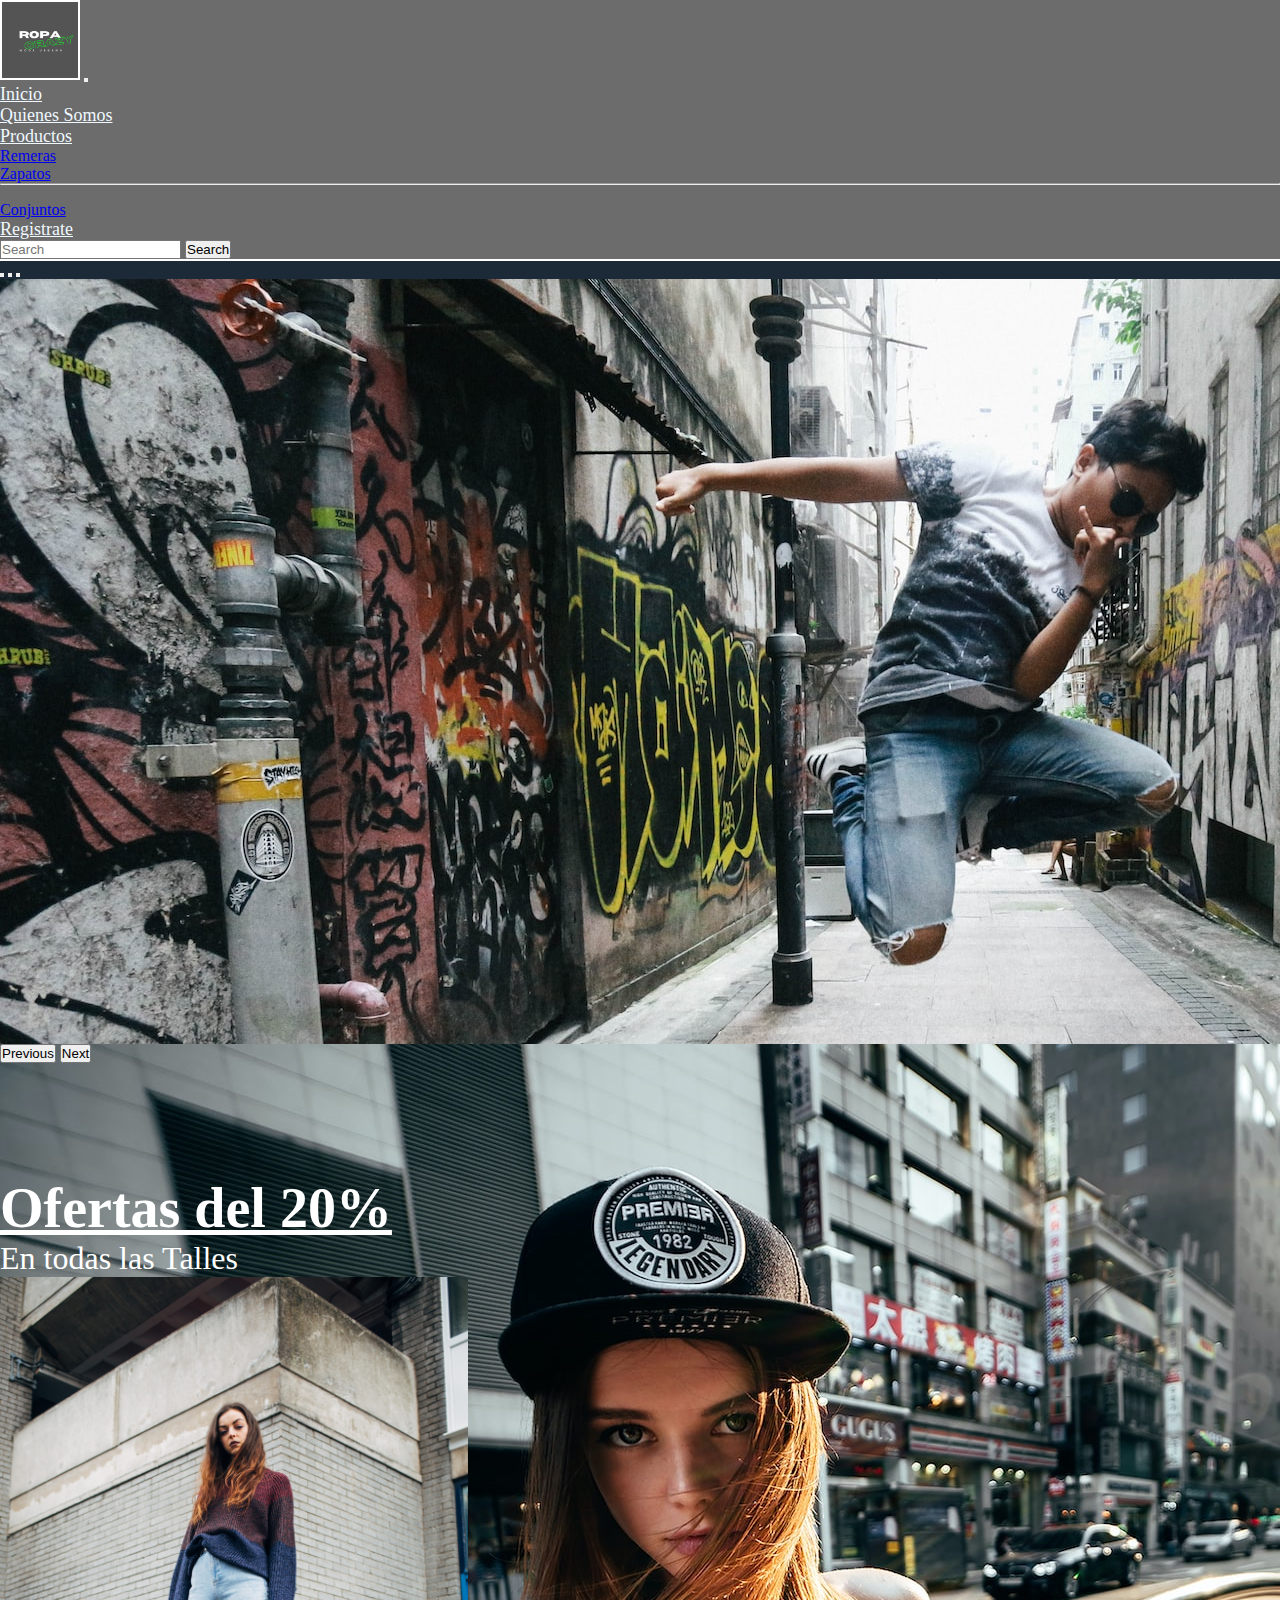
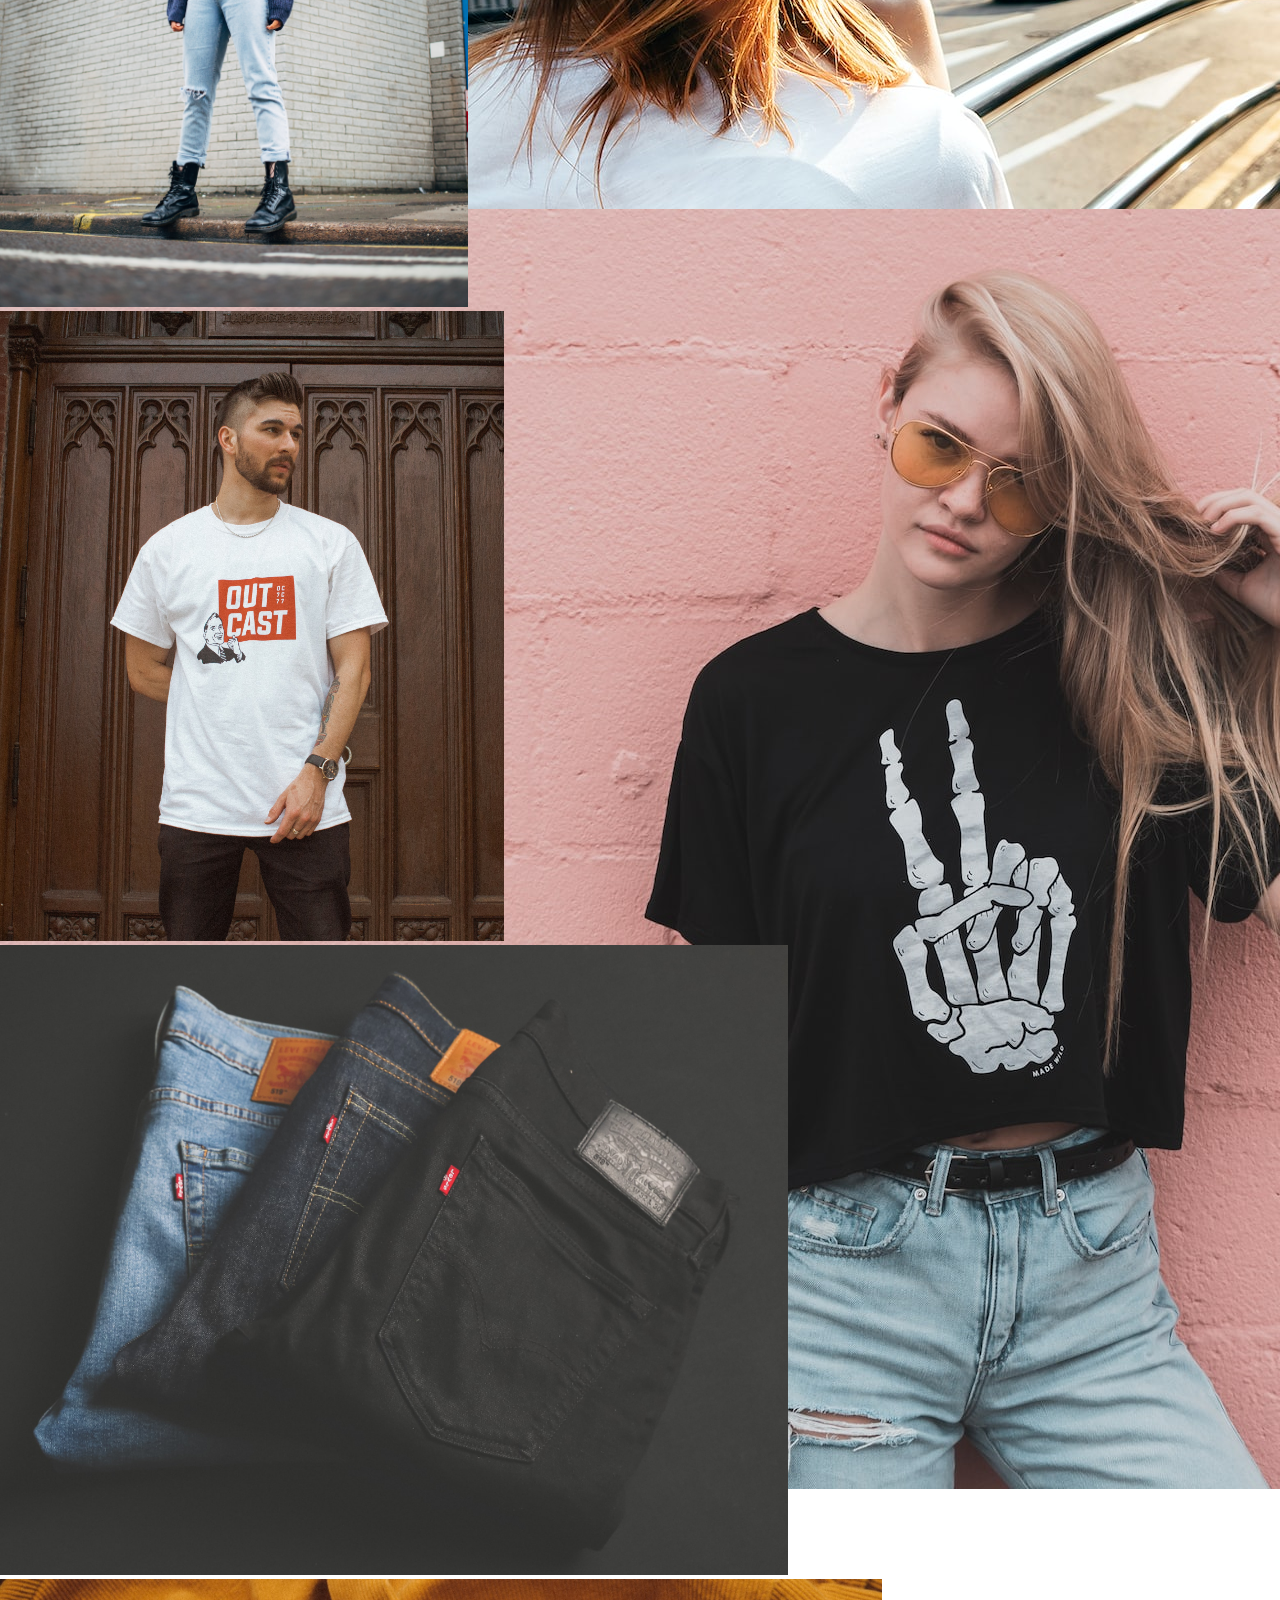
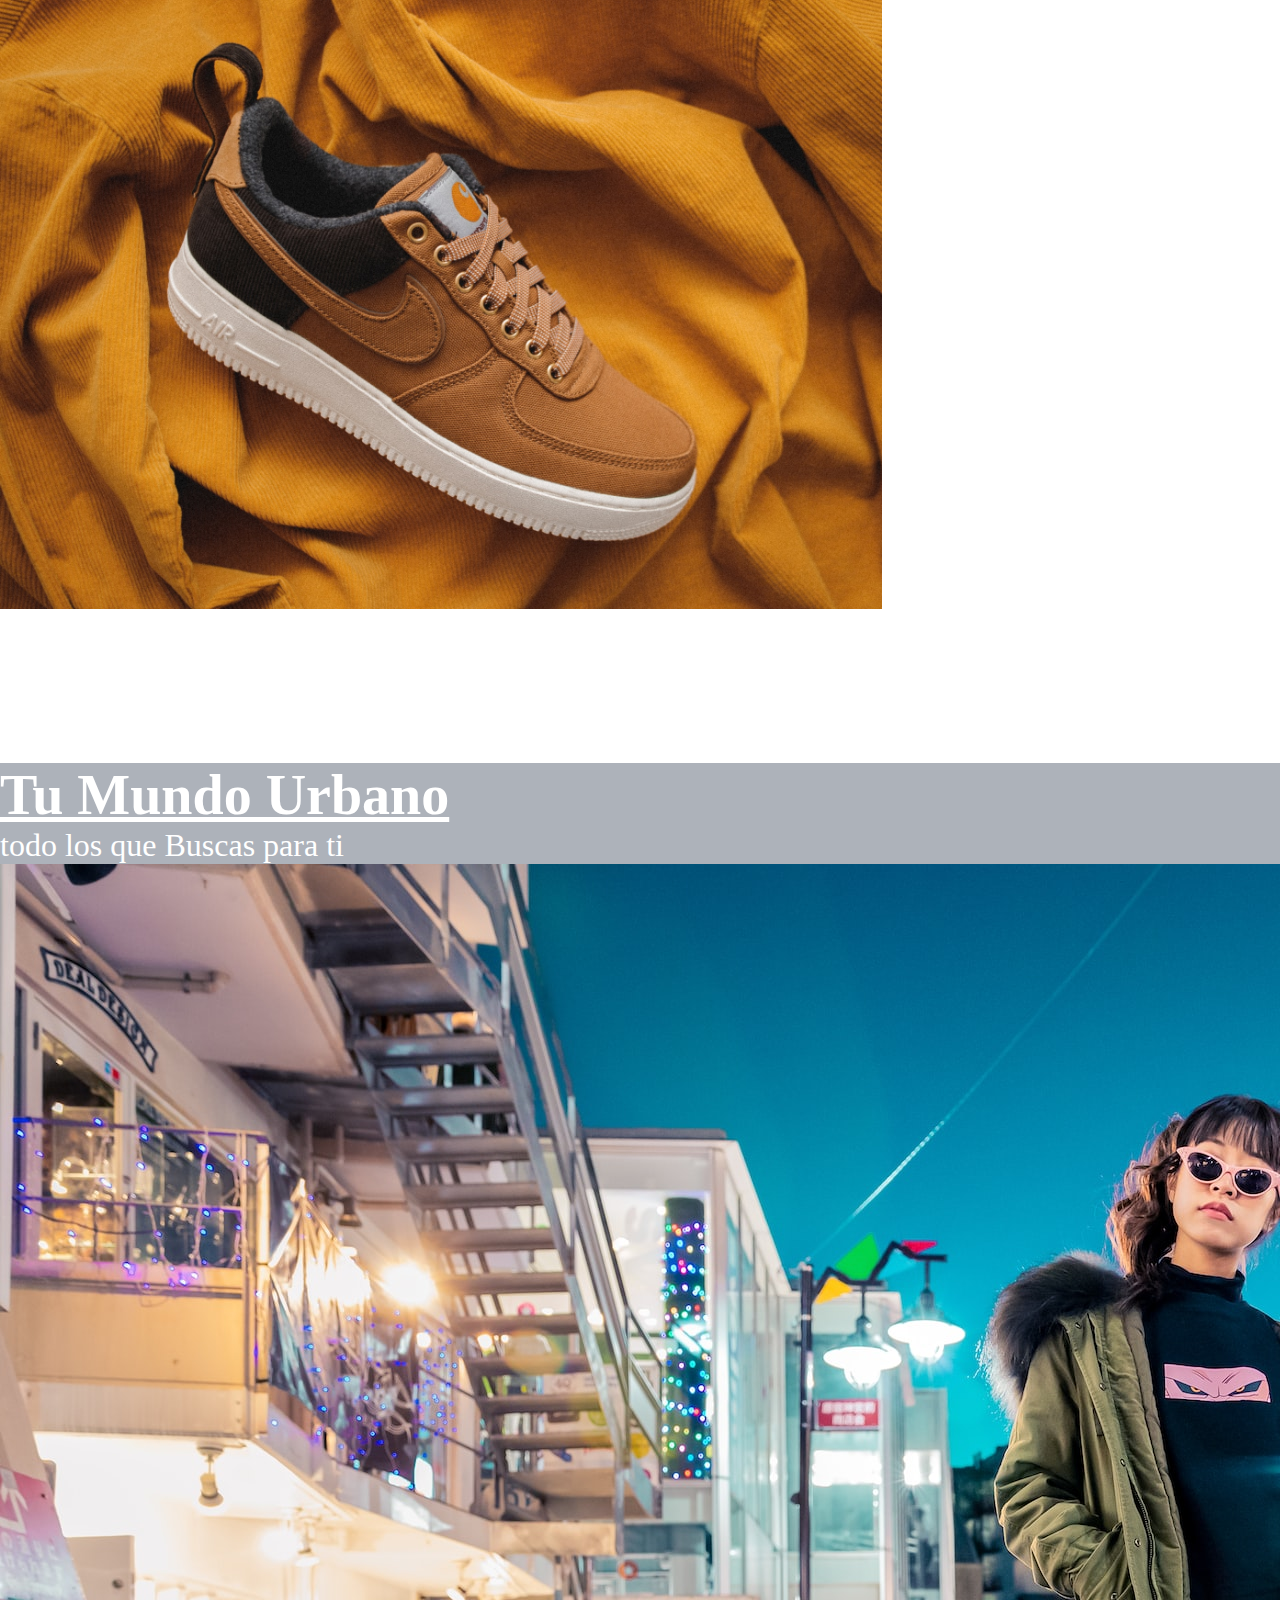
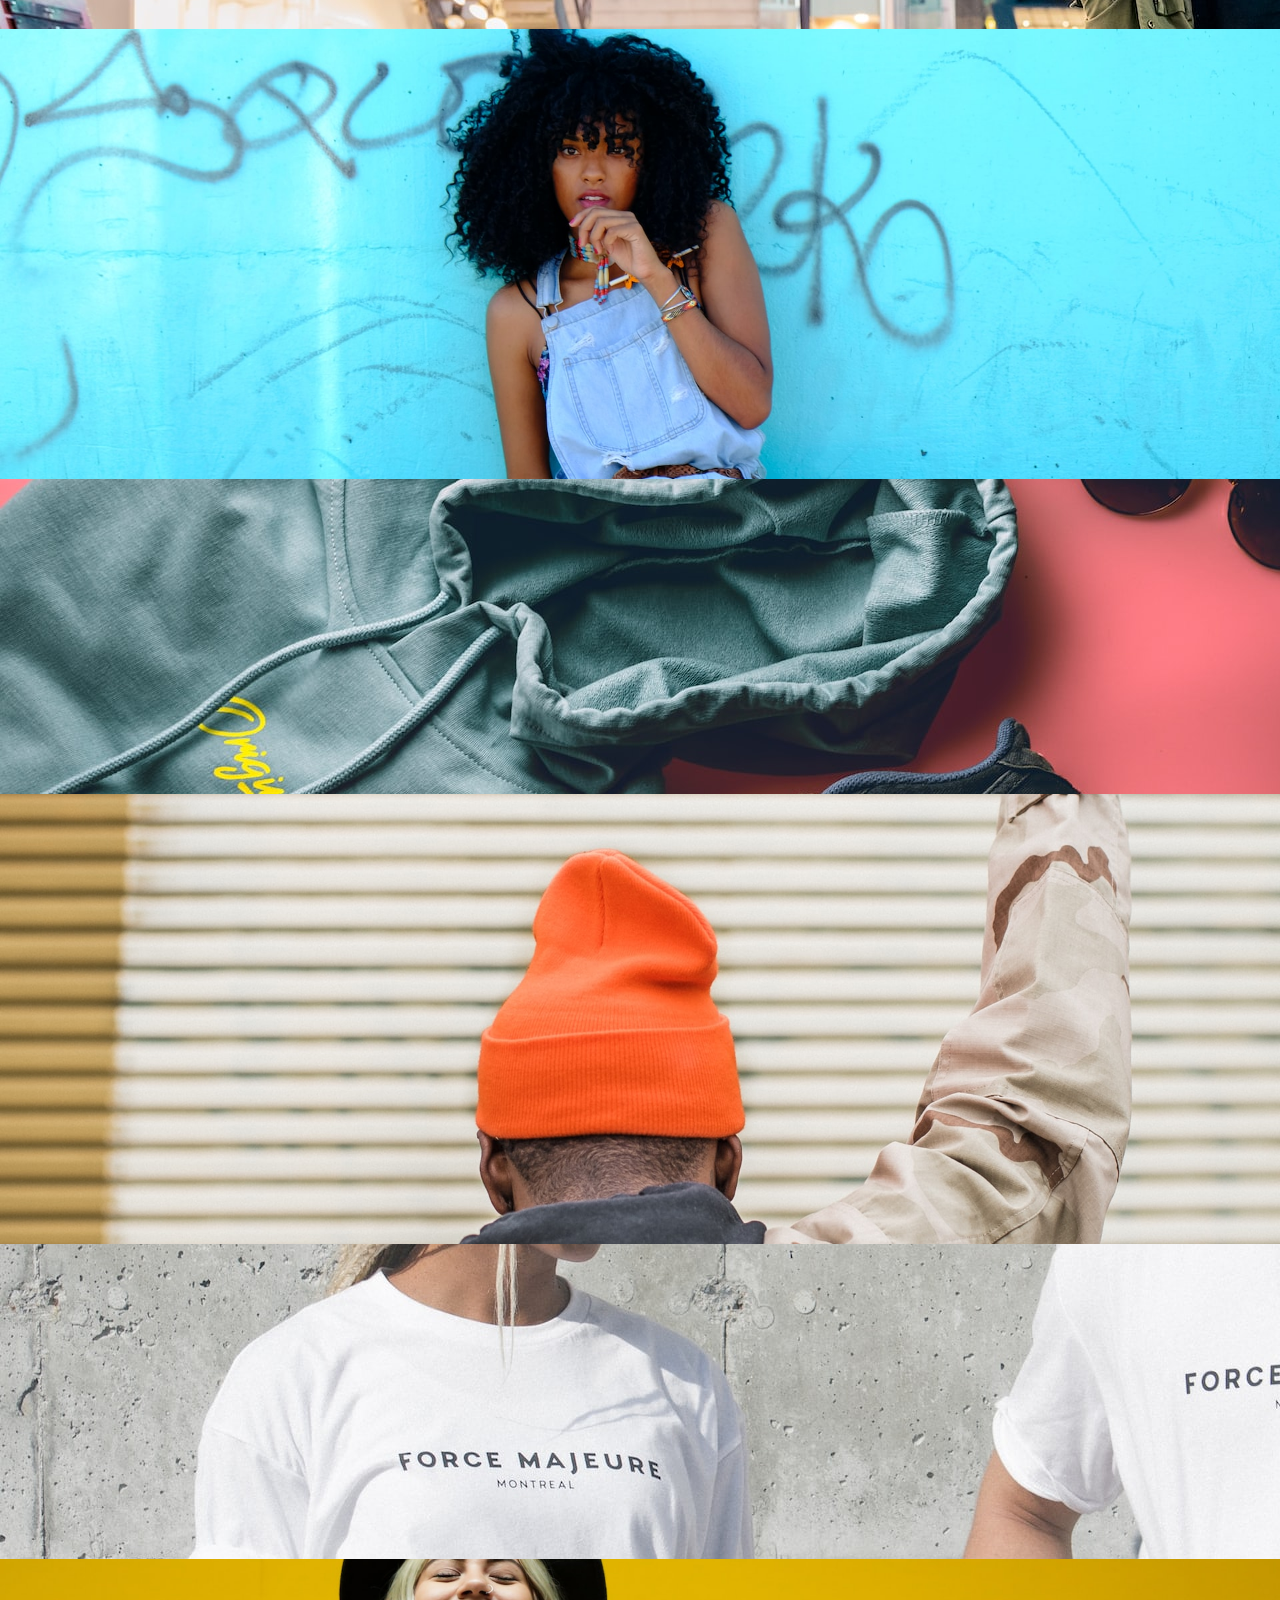
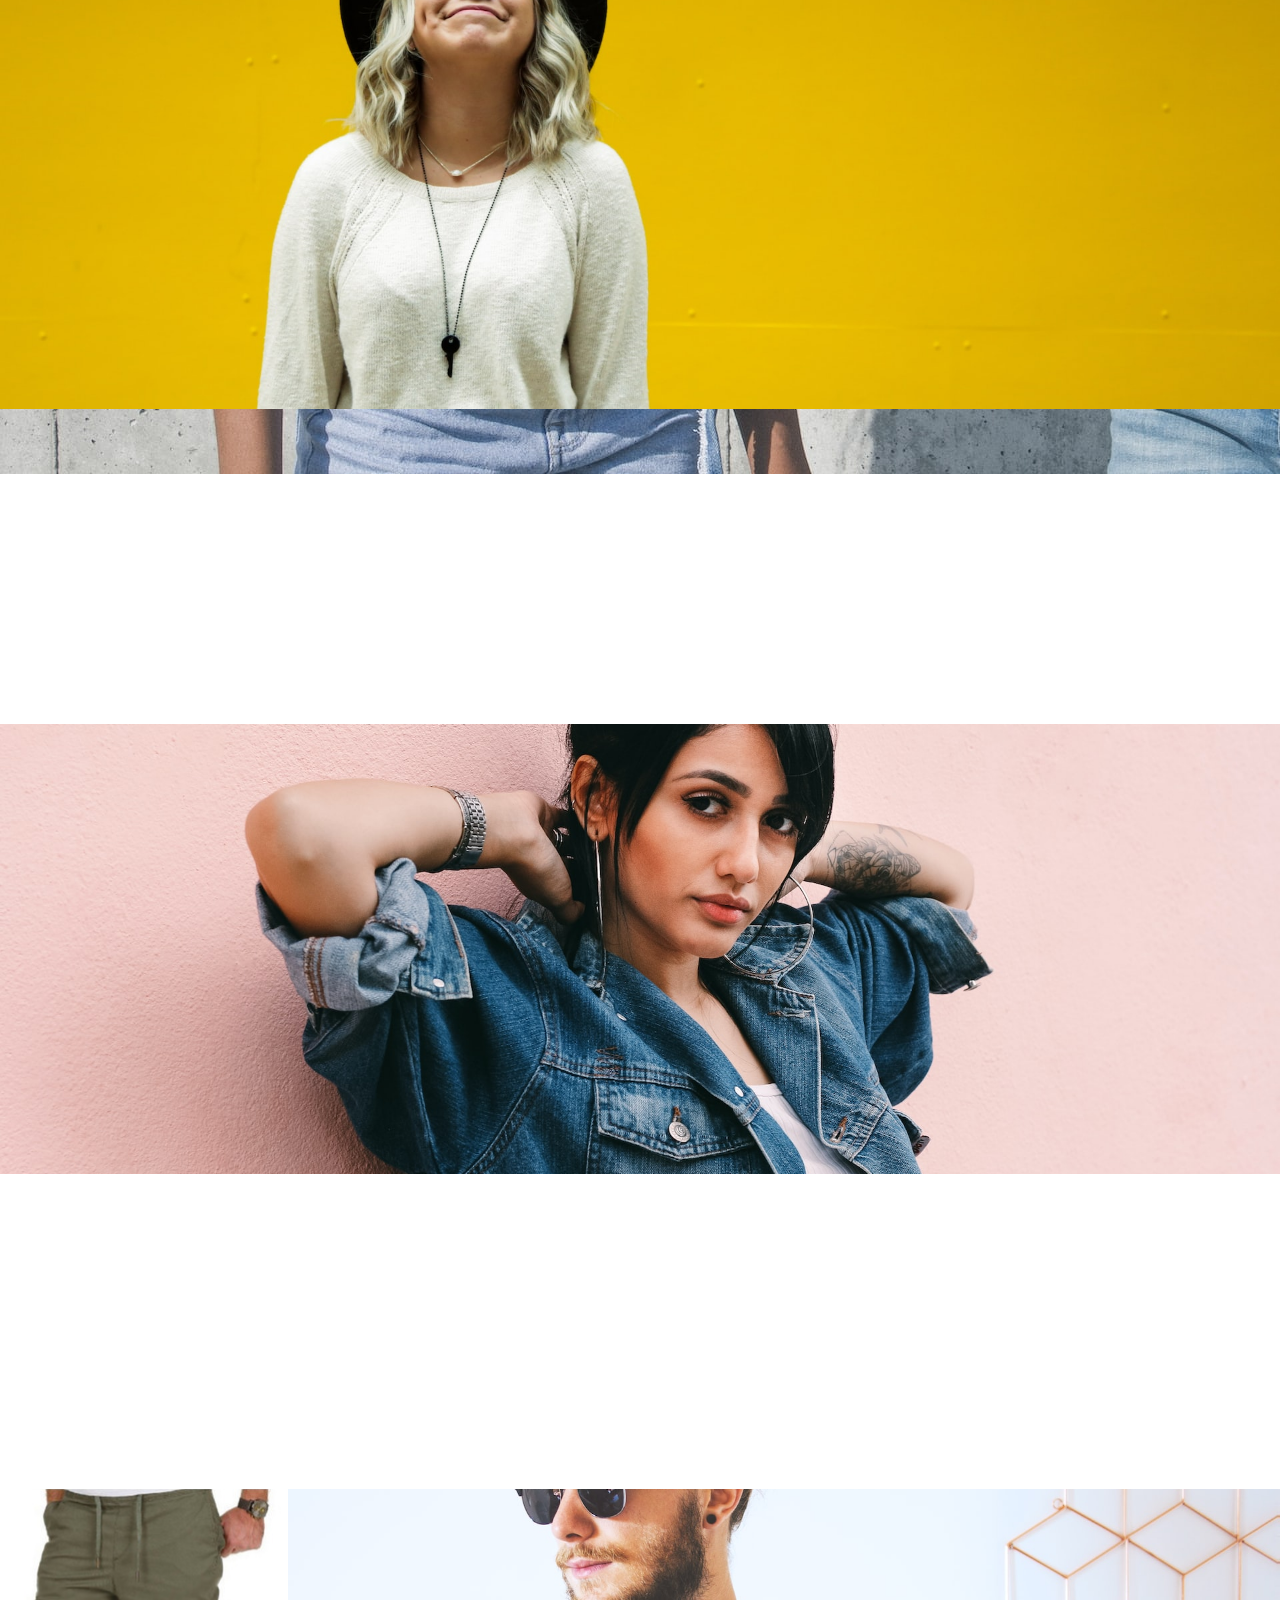
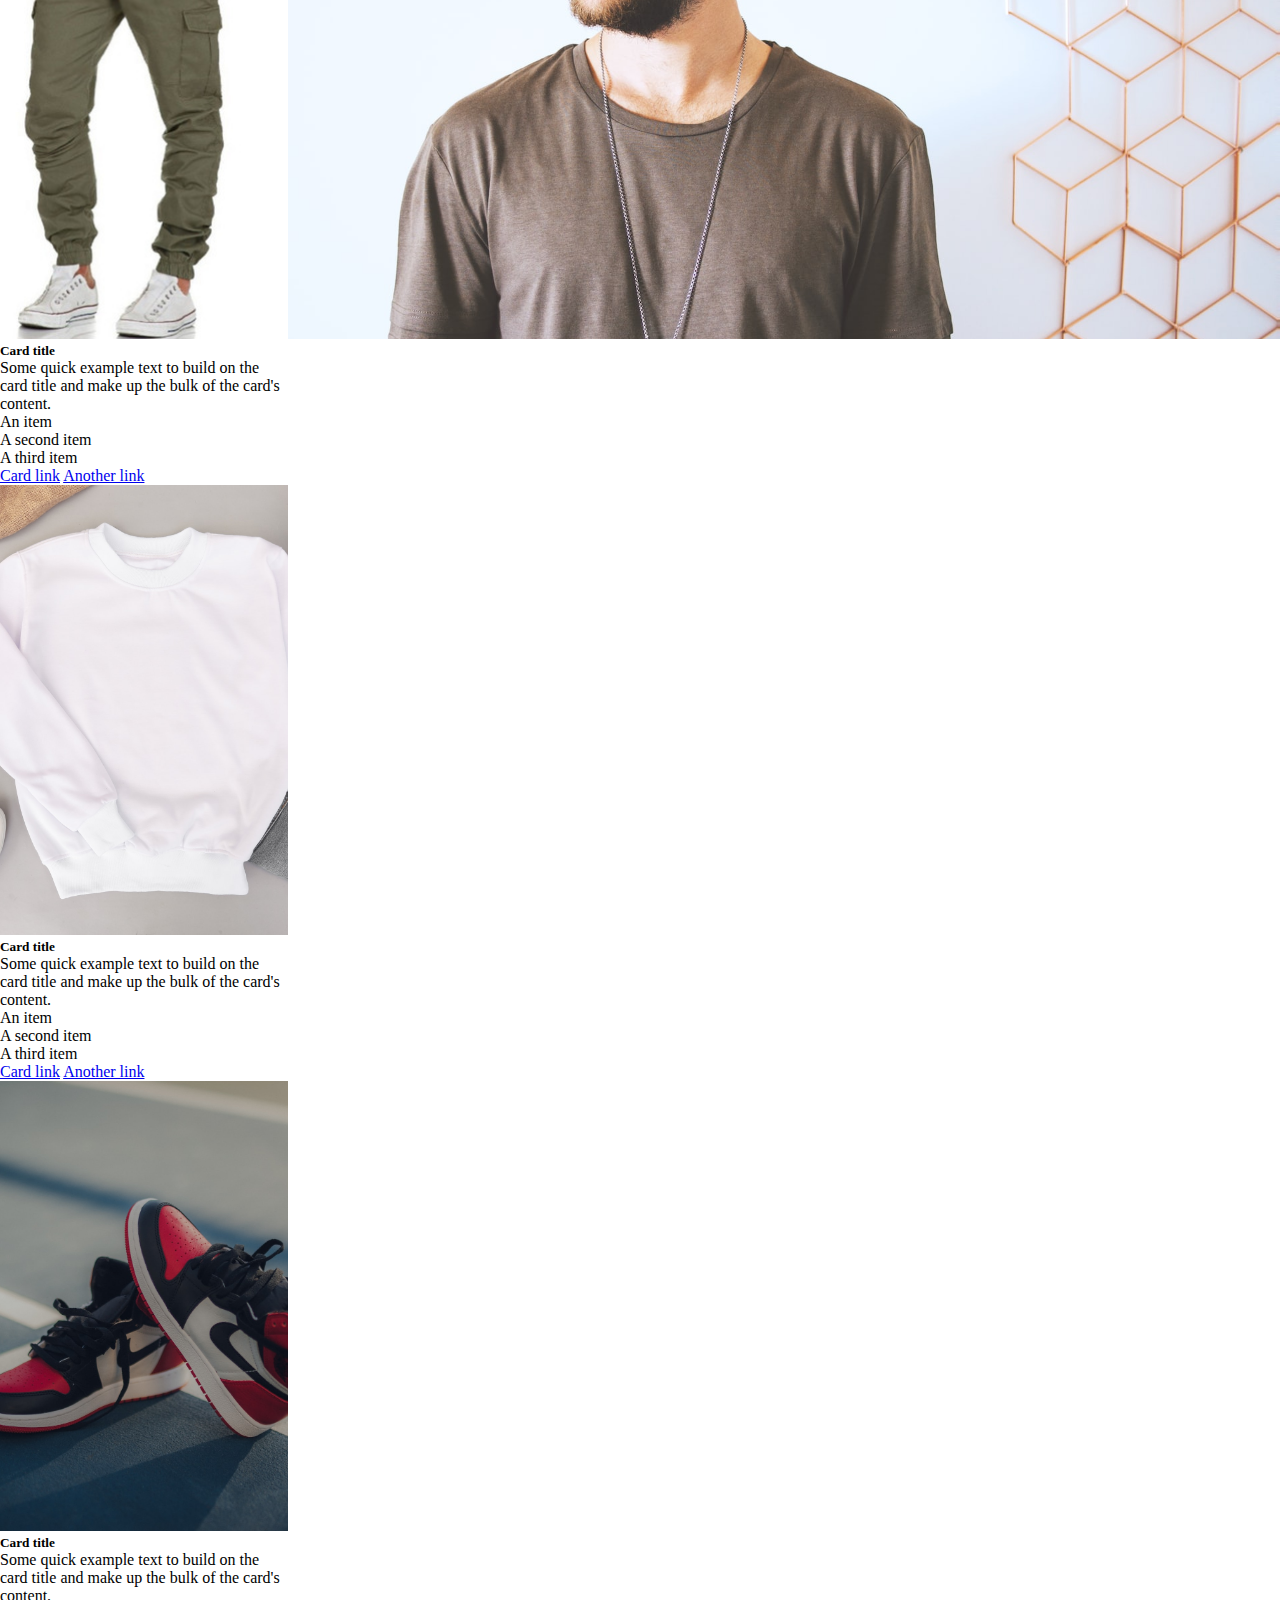
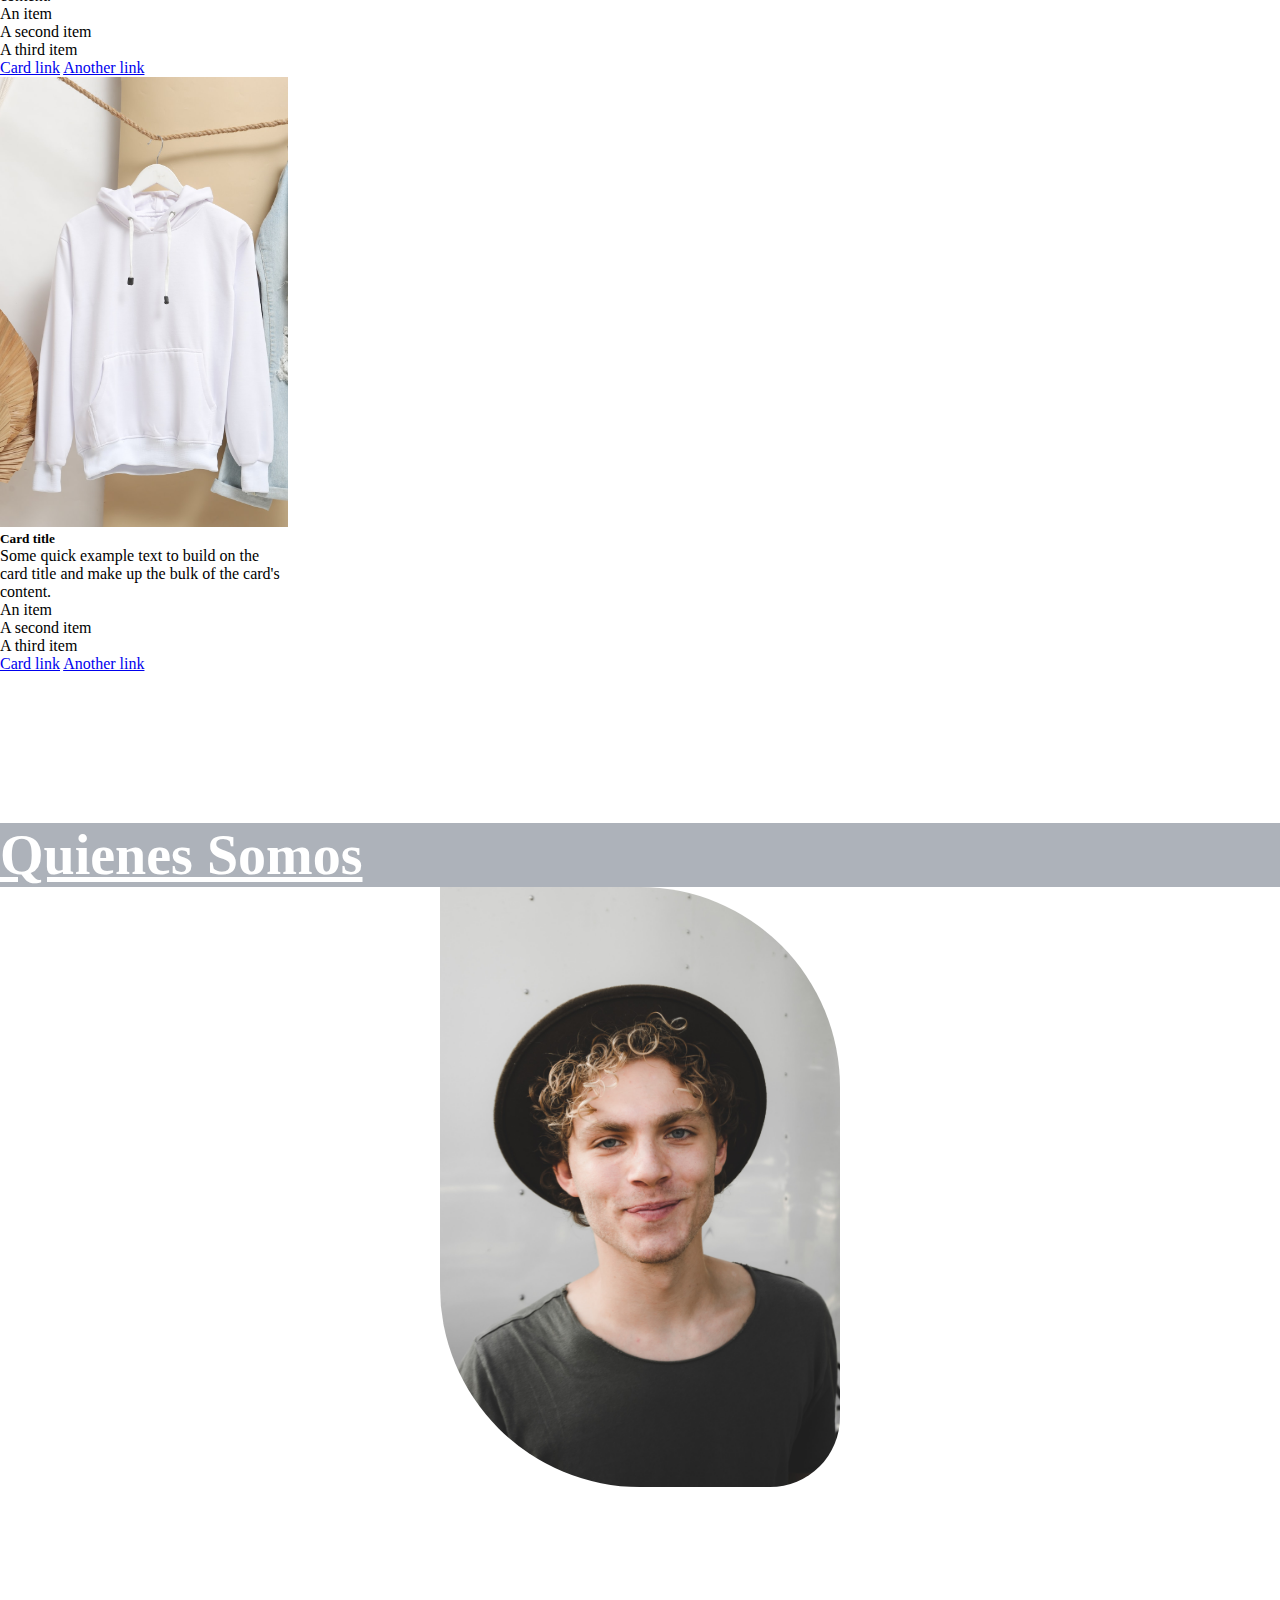
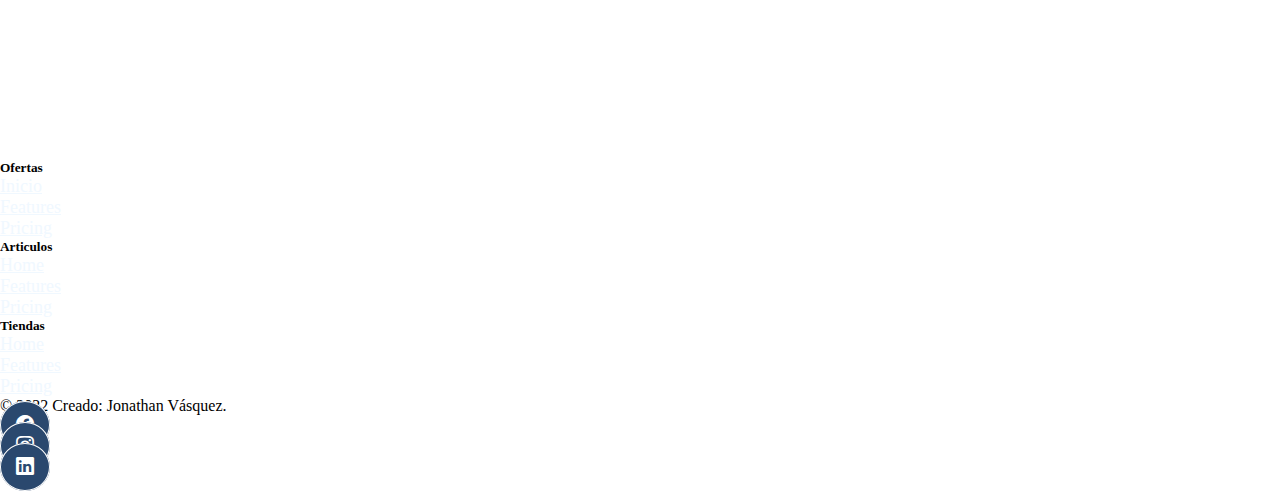
<file: index.html>
<!DOCTYPE html>
<html lang="en">

<head>
  <meta charset="UTF-8">
  <meta http-equiv="X-UA-Compatible" content="IE=edge">
  <meta name="viewport" content="width=>, initial-scale=1.0">
  <meta name="description" content="ropa, urbano, crazy">
  <!-- favicon -->
  <link rel="shortcut icon" href="./img/favicon.jpg" type="image/x-icon">
  <!-- CSS only -->
  <link href="https://cdn.jsdelivr.net/npm/bootstrap@5.2.3/dist/css/bootstrap.min.css" rel="stylesheet"
    integrity="sha384-rbsA2VBKQhggwzxH7pPCaAqO46MgnOM80zW1RWuH61DGLwZJEdK2Kadq2F9CUG65" crossorigin="anonymous">
  <link rel="stylesheet" href="./css/style.css">
  <!-- icon -->
  <link rel="stylesheet" href="https://cdn.jsdelivr.net/npm/bootstrap-icons@1.10.2/font/bootstrap-icons.css">
  <!-- title -->
  <title>Ropa-Crazy</title>
</head>

<body>
  <header>
    <nav class="navbar navbar-expand-lg container-fluid ">
      <div class="container-fluid mx-5">
        <a href="./index.html"><img class="rounded-circle img-logo" src="./img/logo.jpg" alt="logo"></a>
        <button class="navbar-toggler" type="button" data-bs-toggle="collapse" data-bs-target="#navbarSupportedContent"
          aria-controls="navbarSupportedContent" aria-expanded="false" aria-label="Toggle navigation">
          <span class="navbar-toggler-icon"></span>
        </button>
        <div class="collapse navbar-collapse mx-5" id="navbarSupportedContent">
          <ul class="navbar-nav me-auto mb-2 mb-lg-0">
            <li class="nav-item">
              <a class="nav-link active" aria-current="page" href="#">Inicio</a>
            </li>
            <li class="nav-item">
              <a class="nav-link" href="#quienes-somos">Quienes Somos</a>
            </li>
            <li class="nav-item dropdown">
              <a class="nav-link dropdown-toggle" href="#" role="button" data-bs-toggle="dropdown"
                aria-expanded="false">
                Productos
              </a>
              <ul class="dropdown-menu">
                <li><a class="dropdown-item" href="#remeras">Remeras</a></li>
                <li><a class="dropdown-item" href="#zapatos">Zapatos</a></li>
                <li>
                  <hr class="dropdown-divider">
                </li>
                <li><a class="dropdown-item" href="#conjuntos">Conjuntos</a></li>
              </ul>
            </li>
            <li class="nav-item">
              <a href="./pages/registro.html" class="nav-link">Registrate</a>
            </li>
          </ul>
          <form class="d-flex" role="search">
            <input class="form-control me-2" type="search" placeholder="Search" aria-label="Search">
            <button class="btn btn-secondary btn-lg border border-white" type="submit">Search</button>
          </form>
        </div>
      </div>
    </nav>
    <div id="carouselExampleCaptions" class="carousel slide" data-bs-ride="false">
      <div class="carousel-indicators">
        <button type="button" data-bs-target="#carouselExampleCaptions" data-bs-slide-to="0" class="active"
          aria-current="true" aria-label="Slide 1"></button>
        <button type="button" data-bs-target="#carouselExampleCaptions" data-bs-slide-to="1"
          aria-label="Slide 2"></button>
        <button type="button" data-bs-target="#carouselExampleCaptions" data-bs-slide-to="2"
          aria-label="Slide 3"></button>
      </div>
      <div class="carousel-inner">
        <div class="carousel-item active">
          <img src="./img/fondo1.jpg" class="d-block w-100" alt="...">
          <div class="carousel-caption Carousel-Title">
            <h1>Todo en Ropa Urbana</h1>
            <p>Some representative placeholder content for the first slide.</p>
          </div>
        </div>
        <div class="carousel-item">
          <img src="./img/fondo2.jpg" class="d-block w-100" alt="...">
          <!-- <div class="carousel-caption d-none d-md-block">
                  <h5>Second slide label</h5>
                  <p>Some representative placeholder content for the second slide.</p>
                </div> -->
        </div>
        <div class="carousel-item">
          <img src="./img/fondo3.jpg" class="d-block w-100" alt="...">
          <!-- <div class="carousel-caption d-none d-md-block">
                  <h5>Third slide label</h5>
                  <p>Some representative placeholder content for the third slide.</p>
                </div> -->
        </div>
      </div>
      <button class="carousel-control-prev" type="button" data-bs-target="#carouselExampleCaptions"
        data-bs-slide="prev">
        <span class="carousel-control-prev-icon" aria-hidden="true"></span>
        <span class="visually-hidden">Previous</span>
      </button>
      <button class="carousel-control-next" type="button" data-bs-target="#carouselExampleCaptions"
        data-bs-slide="next">
        <span class="carousel-control-next-icon" aria-hidden="true"></span>
        <span class="visually-hidden">Next</span>
      </button>
    </div>
  </header>
  <main class="container-fluid">
    <!-- Section de principio de Grid -->
    <section class="grid-main">
      <section class="main-ofertas">
        <div class="ofertas">
          <h2 class="section-title text-center">Ofertas del 20% </h2>
          <p class="section-paragraph text-center">En todas las Talles</p>
        </div>
        <div class="row">
          <div class="col-12 col-md-6 col-lg-3 img-oferta-container">
            <img class="img-fluid img-oferta my-5 rounded w-100" src="./img/img1.jpg" alt="">
            <div class="overlay">
              <p>Conjuntos</p>
              <div class="iconos-contenedor">
                <a href="./pages/productos.htm">
                  <i class="bi bi-bag-heart"></i>
                </a>
              </div>
            </div>
          </div>
          <div class="col-12 col-md-6 col-lg-3 img-oferta-container ">
            <img class="img-fluid img-oferta my-5 rounded w-100" src="./img/img2.jpg" alt="">
            <div class="overlay">
              <p>Remeras</p>
              <div class="iconos-contenedor">
                <a href="./pages/productos.htm">
                  <i class="bi bi-bag-heart"></i>
                </a>
              </div>
            </div>
          </div>
          <div class="col-12 col-md-6 col-lg-3 img-oferta-container">
            <img class="img-fluid img-oferta my-5 rounded w-100" src="./img/pantalones.jpg" alt="">
            <div class="overlay">
              <p>Pantalones</p>
              <div class="iconos-contenedor">
                <a href="./pages/productos.htm">
                  <i class="bi bi-bag-heart"></i>
                </a>
              </div>
            </div>
          </div>
          <div class="col-12 col-md-6 col-lg-3 img-oferta-container">
            <img class="img-fluid img-oferta my-5 rounded w-100" src="./img/zapas1.jpg" alt="">
            <div class="overlay">
              <p>Zapatos</p>
              <div class="iconos-contenedor">
                <a href="./pages/productos.htm">
                  <i class="bi bi-bag-heart"></i>
                </a>
              </div>
            </div>
          </div>
        </div>

      </section>
      <!-- Carrusel del grid -->
      <section>
        <div class="ofertas">
          <h2 class="section-title text-center"> Tu Mundo Urbano </h2>
          <p class="section-paragraph text-center">todo los que Buscas para ti</p>
        </div>
        <div id="carousel-medio" class="carousel slide" data-bs-ride="carousel">
          <div class="carousel-inner">
            <div class="carousel-item active">
              <img src="./img/carousel-segundo1.jpg" class="d-block w-100 img-fluid" alt="...">
            </div>
            <div class="carousel-item">
              <img src="./img/carousel-segundo2.jpg" class="d-block w-100 img-fluid " alt="...">
            </div>
            <div class="carousel-item">
              <img src="./img/carousel-segundo3.jpg" class="d-block w-100 img-fluid " alt="...">
            </div>
          </div>
          <button class="carousel-control-prev" type="button" data-bs-target="#carousel-medio" data-bs-slide="prev">
            <span class="carousel-control-prev-icon" aria-hidden="true"></span>
            <span class="visually-hidden">Anterior</span>
          </button>
          <button class="carousel-control-next" type="button" data-bs-target="#carousel-medio" data-bs-slide="next">
            <span class="carousel-control-next-icon" aria-hidden="true"></span>
            <span class="visually-hidden">Siguiente</span>
          </button>
        </div>
      </section>
      <!-- Section de final de Grid -->
      <section>
        <div class="container-fluid">
          <div class="row d-flex">
            <!-- primero -->
            <div class="col-12 col-sm-6 col-lg-3">
              <div id="carouselExampleSlidesOnly" class="carousel slide" data-bs-ride="carousel">
                <div class="carousel-inner">
                  <div class="carousel-item active">
                    <img src="./img/grid-final1.jpg" class="d-block w-100 section-img my-4 rounded" alt="...">
                  </div>
                  <div class="carousel-item">
                    <img src="./img/grid-final2.jpg" class="d-block w-100 section-img my-4 rounded" alt="...">
                  </div>
                </div>
              </div>
            </div>
            <!-- segundo -->
            <div class="col-12 col-sm-6 col-lg-3">
              <div id="carouselExampleSlidesOnly" class="carousel slide" data-bs-ride="carousel">
                <div class="carousel-inner">
                  <div class="carousel-item active">
                    <img src="./img/grid-final3.jpg" class="d-block w-100 section-img my-4 rounded" alt="...">
                  </div>
                  <div class="carousel-item">
                    <img src="./img/grid-final4.jpg" class="d-block w-100 section-img my-4 rounded" alt="...">
                  </div>
                </div>
              </div>
            </div>
            <!-- tercero -->
            <div class="col-12 col-sm-6 col-lg-3">
              <div id="carouselExampleSlidesOnly" class="carousel slide" data-bs-ride="carousel">
                <div class="carousel-inner">
                  <div class="carousel-item active">
                    <img src="./img/grid-final5.jpg" class="d-block w-100 section-img my-4 rounded" alt="...">
                  </div>
                  <div class="carousel-item">
                    <img src="./img/grid-final6.jpg" class="d-block w-100 section-img my-4 rounded" alt="...">
                  </div>
                </div>
              </div>
            </div>
            <!-- cuarto -->
            <div class="col-12 col-sm-6 col-lg-3">
              <div id="carouselExampleSlidesOnly" class="carousel slide" data-bs-ride="carousel">
                <div class="carousel-inner">
                  <div class="carousel-item active">
                    <img src="./img/grid-final7.jpg" class="d-block w-100 section-img my-4 rounded" alt="...">
                  </div>
                  <div class="carousel-item">
                    <img src="./img/grid-final8.jpg" class="d-block w-100 section-img my-4 rounded" alt="...">
                  </div>
                </div>
              </div>
            </div>
          </div>
        </div>
      </section>
    </section>

    <!-- Section de Card -->
    <section>
      <div class="row d-fle align-items-center justify-content-center bg-secondary">
        <!-- Card Uno -->
        <div class="card m-3" style="width: 18rem;">
          <img src="./img/card.jpg" class="d-block w-100 section-img section-img rounded" alt="">
          <div class="card-body">
            <h5 class="card-title">Card title</h5>
            <p class="card-text">Some quick example text to build on the card title and make up the bulk of the
              card's content.</p>
          </div>
          <ul class="list-group list-group-flush">
            <li class="list-group-item">An item</li>
            <li class="list-group-item">A second item</li>
            <li class="list-group-item">A third item</li>
          </ul>
          <div class="card-body">
            <a href="#" class="card-link">Card link</a>
            <a href="#" class="card-link">Another link</a>
          </div>
        </div>
        <!-- Card Dos -->
        <div class="card m-3" style="width: 18rem;">
          <img src="./img/card2.jpg" class="d-block w-100 section-img rounded" alt="">
          <div class="card-body">
            <h5 class="card-title">Card title</h5>
            <p class="card-text">Some quick example text to build on the card title and make up the bulk of the
              card's content.</p>
          </div>
          <ul class="list-group list-group-flush">
            <li class="list-group-item">An item</li>
            <li class="list-group-item">A second item</li>
            <li class="list-group-item">A third item</li>
          </ul>
          <div class="card-body">
            <a href="#" class="card-link">Card link</a>
            <a href="#" class="card-link">Another link</a>
          </div>
        </div>

        <!-- Card Tres -->
        <div class="card m-3" style="width: 18rem;">
          <img src="./img/card3.jpg" class="d-block w-100 section-img rounded" alt="">
          <div class="card-body">
            <h5 class="card-title">Card title</h5>
            <p class="card-text">Some quick example text to build on the card title and make up the bulk of the
              card's content.</p>
          </div>
          <ul class="list-group list-group-flush">
            <li class="list-group-item">An item</li>
            <li class="list-group-item">A second item</li>
            <li class="list-group-item">A third item</li>
          </ul>
          <div class="card-body">
            <a href="#" class="card-link">Card link</a>
            <a href="#" class="card-link">Another link</a>
          </div>
        </div>

        <!-- Card Cuadro -->
        <div class="card m-3" style="width: 18rem;">
          <img src="./img/card1.jpg" class="d-block w-100 section-img rounded" alt="">
          <div class="card-body">
            <h5 class="card-title">Card title</h5>
            <p class="card-text">Some quick example text to build on the card title and make up the bulk of the
              card's content.</p>
          </div>
          <ul class="list-group list-group-flush">
            <li class="list-group-item">An item</li>
            <li class="list-group-item">A second item</li>
            <li class="list-group-item">A third item</li>
          </ul>
          <div class="card-body">
            <a href="#" class="card-link">Card link</a>
            <a href="#" class="card-link">Another link</a>
          </div>
        </div>
      </div>
    </section>

    <!-- section de Quienes Somos -->
    <section>
      <div class="ofertas">
        <h2 id="quienes-somos" class="section-title text-center">Quienes Somos </h2>
      </div>
      <div class="row">
        <section class="col-md-4">
          <figure>
            <img src="./img/perfil.jpg" class="img-thumbnail my-5 img-perfil" alt="...">
          </figure>
        </section>
        <section class="col-md-8">
          <article class="text-center article">
            <h2 class="article-title">Title</h2>
            <p class="article-paragraph">Lorem ipsum dolor sit amet consectetur adipisicing elit. Ab quo eos veritatis
              inventore. Delectus et, voluptatem mollitia pariatur fugit impedit assumenda quas repudiandae
              necessitatibus maxime ipsa reiciendis laborum laboriosam quasi ducimus totam ad tenetur quod. Mollitia
              sequi sunt rerum id modi eligendi tempora adipisci numquam hic deserunt, omnis quae dolorem vero quasi,
              saepe inventore. Perspiciatis tenetur optio rerum, ut voluptas laudantium voluptatum eveniet error vero
              aspernatur quidem aliquam. Consectetur alias, omnis totam nemo esse earum architecto porro consequatur
              possimus dignissimos, vel iusto? Nulla, illo cum debitis beatae perferendis porro, modi blanditiis
              laboriosam distinctio, deserunt in ad voluptate id adipisci sunt!</p>

          </article>
        </section>
      </div>
    </section>
  </main>
  <!-- footer -->
  <div class="container-fluid bg-dark border-top text-white">
    <footer class="p-5">
      <div class="row d-flex align-items-center justify-content-center">
        <div class="col-6 col-md-3 mb-3 text-center">
          <h5>Ofertas</h5>
          <ul class="nav flex-column">
            <li class="nav-item mb-2"><a href="./index.html" class="nav-link p-0 text-muted">Inicio</a></li>
            <li class="nav-item mb-2"><a href="#" class="nav-link p-0 text-muted">Features</a></li>
            <li class="nav-item mb-2"><a href="#" class="nav-link p-0 text-muted">Pricing</a></li>
          </ul>
        </div>

        <div class="col-6 col-md-3 mb-3 text-center">
          <h5>Articulos</h5>
          <ul class="nav flex-column">
            <li class="nav-item mb-2"><a href="#" class="nav-link p-0 text-muted">Home</a></li>
            <li class="nav-item mb-2"><a href="#" class="nav-link p-0 text-muted">Features</a></li>
            <li class="nav-item mb-2"><a href="#" class="nav-link p-0 text-muted">Pricing</a></li>
          </ul>
        </div>

        <div class="col-6 col-md-3 mb-3 text-center">
          <h5>Tiendas</h5>
          <ul class="nav flex-column">
            <li class="nav-item mb-2"><a href="#" class="nav-link p-0 text-muted">Home</a></li>
            <li class="nav-item mb-2"><a href="#" class="nav-link p-0 text-muted">Features</a></li>
            <li class="nav-item mb-2"><a href="#" class="nav-link p-0 text-muted">Pricing</a></li>
          </ul>
        </div>
      </div>



      <div class="d-flex flex-column flex-sm-colum justify-content-between border-top align-items-center ">
        <p class="m-4">&copy; 2022 Creado: Jonathan Vásquez.</p>
        <ul class="list-unstyled d-flex my-4">
          <li class="ms-3">
            <a class="icon-footer" href="#">
              <i class="bi bi-facebook"></i>
            </a></li>
          <li class="ms-3">
            <a class="icon-footer" href="#">
              <i class="bi bi-instagram"></i>
            </a>
          </li>
          <li class="ms-3">
            <a class="icon-footer" href="#">
              <i class="bi bi-linkedin"></i>
            </a>
          </li>
        </ul>
      </div>
    </footer>
  </div>

  <!-- JavaScript-->
  <script src="./js/index.js"></script>
  <!-- JavaScript Bundle with Popper -->
  <script src="https://cdn.jsdelivr.net/npm/bootstrap@5.2.3/dist/js/bootstrap.bundle.min.js"
    integrity="sha384-kenU1KFdBIe4zVF0s0G1M5b4hcpxyD9F7jL+jjXkk+Q2h455rYXK/7HAuoJl+0I4" crossorigin="anonymous">
  </script>
</body>
</html>
</file>
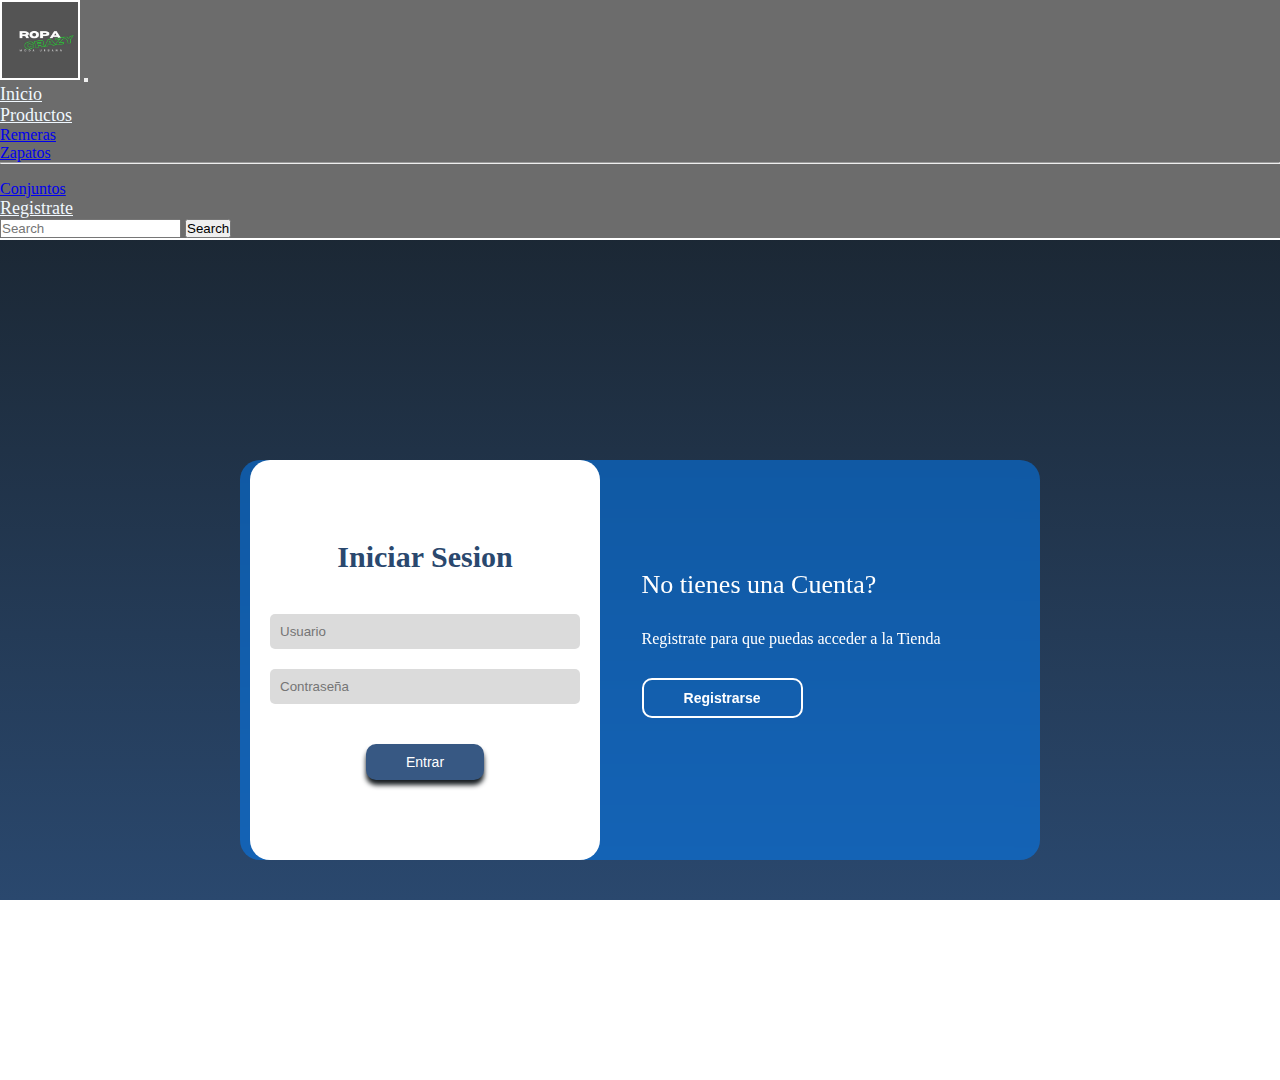
<file: pages/registro.html>
<!DOCTYPE html>
<html lang="en">
<head>
  <meta charset="UTF-8">
  <meta http-equiv="X-UA-Compatible" content="IE=edge">
  <meta name="viewport" content="width=>, initial-scale=1.0">
  <meta name="description" content="ropa, urbano, crazy">
  <!-- favicon -->
  <link rel="shortcut icon" href="../img/favicon.jpg" type="image/x-icon">
  <!-- CSS only -->
  <link href="https://cdn.jsdelivr.net/npm/bootstrap@5.2.3/dist/css/bootstrap.min.css" rel="stylesheet"
    integrity="sha384-rbsA2VBKQhggwzxH7pPCaAqO46MgnOM80zW1RWuH61DGLwZJEdK2Kadq2F9CUG65" crossorigin="anonymous">
  <link rel="stylesheet" href="../css/style.css">
  <!-- icon -->
  <link rel="stylesheet" href="https://cdn.jsdelivr.net/npm/bootstrap-icons@1.10.2/font/bootstrap-icons.css">
  <!-- title -->
  <title>Ropa-Crazy</title>
</head>

<body>
  <!-- nav -->
  <header>
    <nav class="navbar navbar-expand-lg container-fluid ">
      <div class="container-fluid mx-5">
        <a href="../index.html"><img class="rounded-circle img-logo" src="../img/logo.jpg" alt="logo"></a>
        <button class="navbar-toggler" type="button" data-bs-toggle="collapse" data-bs-target="#navbarSupportedContent"
          aria-controls="navbarSupportedContent" aria-expanded="false" aria-label="Toggle navigation">
          <span class="navbar-toggler-icon"></span>
        </button>
        <div class="collapse navbar-collapse mx-5" id="navbarSupportedContent">
          <ul class="navbar-nav me-auto mb-2 mb-lg-0">
            <li class="nav-item">
              <a class="nav-link " aria-current="page" href="../index.html">Inicio</a>
            </li>
            <li class="nav-item dropdown">
              <a class="nav-link dropdown-toggle" href="#" role="button" data-bs-toggle="dropdown"
                aria-expanded="false">
                Productos
              </a>
              <ul class="dropdown-menu">
                <li><a class="dropdown-item" href="#remeras">Remeras</a></li>
                <li><a class="dropdown-item" href="#zapatos">Zapatos</a></li>
                <li>
                  <hr class="dropdown-divider">
                </li>
                <li><a class="dropdown-item" href="#conjuntos">Conjuntos</a></li>
              </ul>
            </li>
            <li class="nav-item active">
              <a href="../pages/registro.html" class="nav-link">Registrate</a>
            </li>
          </ul>
          <form class="d-flex" role="search">
            <input class="form-control me-2" type="search" placeholder="Search" aria-label="Search">
            <button class="btn btn-secondary btn-lg border border-white" type="submit">Search</button>
          </form>
        </div>
      </div>
    </nav>
  </header>
  <!-- main-form -->
  <main class="main-form">
    <div class="contenedor_todo">
      <div class="bg_form">
        <div class="bg_form-login">
          <h3>Ya tienes Cuenta?</h3>
          <p>Inicia sesion para entra a la Tienda</p>
          <button id="btn_login">Iniciar Sesion</button>
        </div>
        <div class="bg_form-registro">
          <h3>No tienes una Cuenta?</h3>
          <p>Registrate para que puedas acceder a la Tienda</p>
          <button id="btn_registro">Registrarse</button>
        </div>
      </div>
      
      <div class="contenedor__login-registro">
        <form action="" class="formulario-login">
          <h2>Iniciar Sesion</h2>
          <input type="text" placeholder="Usuario">
          <input type="password" placeholder="Contraseña">
          <button>Entrar</button>
        </form>
        <form action="" class="formulario-registro">
          <h2>Registrarse</h2>
          <input type="text" placeholder="Nombre">
          <input type="text" placeholder="Apellido">
          <input type="text" placeholder="Usuario">
          <input type="email" placeholder="Correo Electronico">
          <input type="password" placeholder="Contraseña">
          <button>Entrar</button>
        </form>
      </div>
    </div>
  </main>

  
  <!-- JAVASCRIPT -->
  <script src="../js/index.js"></script>
    <!-- JavaScript Bundle with Popper -->
    <script src="https://cdn.jsdelivr.net/npm/bootstrap@5.2.3/dist/js/bootstrap.bundle.min.js"
    integrity="sha384-kenU1KFdBIe4zVF0s0G1M5b4hcpxyD9F7jL+jjXkk+Q2h455rYXK/7HAuoJl+0I4" crossorigin="anonymous">
  </script>
<body>
</html>
</file>
<file: css/style.css>
* {
    margin: 0;
    padding: 0;
    box-sizing: border-box;
}

:root {
    --color_borde: #5ae33f;
    --color_fondo: #6c6c6c;
}

body {
    background-image: linear-gradient(to top, #2a486e 0%, #161c20 100%);
    background-attachment: fixed;
}

/* navbar */
.navbar {
    background-color: var(--color_fondo);
    border-bottom: 2px solid #fff;
}

.img-logo {
    width: 80px;
    border: 2px solid white;
}

.nav-link {
    color: aliceblue;
    font-size: 18px;
}

/* Carousel */
.carousel {
    height: 85vh;
    width: 100%;  
}

.carousel-inner {
    height: inherit;
}

.carousel-item {
    height: inherit;
    color: #6c6c6c;
}

/* Carousel Title */
.Carousel-Title {
    height: 85vh;
    display: flex;
    align-items: center;
    justify-content: center;
    flex-direction: column;
    color: #ffffff;
}

.Carousel-Title h1 {
    padding: 20px;
    border-radius: 30px;
    background-color: #161c2073;
    font-size: 6rem;
}

.Carousel-Title p {
    background-color: #161c209f;
    font-size: 2rem;
}

/* main-ofertas */

.main-ofertas {
    width: 100%;
}

.ofertas {
    background-color: #3e4c5e6d;
    color: #ffffff;
}

.section-title {
    margin-top: 150px;
    font-size: 3.5rem;
    text-decoration: underline;
}

.section-paragraph {
    font-size: 2rem;
}

.img-oferta {
    height: 70vh;
    object-fit: cover;
}

.overlay {
    transition: all 0.2s ease;
    opacity: 0;
    position: absolute;
    top: 50%;
    left: 50%;
    transform: translate(-50%, -50%);
    text-align: center;
}

.overlay p {
    color: #5ae33f;
    font-size: 2.5rem;
    font-weight: bold;
    margin-bottom: 0;
    text-align: center;
}

.img-oferta-container {
    position: relative;
}

.img-oferta-container:hover img {
    opacity: 0.2;
}

.img-oferta-container:hover .overlay {
    opacity: 1;
}

.iconos-contenedor {
    display: flex;
    align-items: center;
    justify-content: center;
}

.overlay i {
    color: #5ae33f;
    font-size: 60px;
    margin: 10px;
}

/* Carousel - medio */
.section-img {
    width: 100%;
    object-fit: cover;
    object-position: center;
    height: 50vh;
}

/* quienes somos */
.img-perfil {
    width: 400px;
    border-radius: 0px 200px 70px 200px;
    display: block;
    margin: 0 auto;
}

.article {
    text-align: center;
    color: #ffffff;
    margin: 30px;
}

.article-title{
    font-size: 3rem;
    margin-top: 50px;
}

.article-paragraph {
    font-size: 20px;
    text-align: justify;
}
/* footer */
.icon-footer {
    background-color: #2a486e;
    padding: 13px 15px;
    font-size: 18px;
    border-radius: 50%;
    border: solid 1px white;
}

.icon-footer i {
    color: #ffffff;
}

.icon-footer:hover {
    background-color: #5ae33f;
}

/* Pagina de Registro */
    .main-form {
        width: 100%;
        padding: 20px;
    }

    .contenedor_todo {
        width: 100%;
        max-width: 800px;
        margin: 200px auto;
        position: relative;
    }

    .bg_form {
        width: 100%;
        height: 400px;
        padding: 10px 20px;
        display: flex;
        justify-content: center;
        backdrop-filter: blur(10px);
        background-color: rgba(0, 128, 255, 0.5);
        border-radius: 20px;
    }

    .bg_form div {
        margin: 100px 40px;
        color: #fff;
        transition: all 500ms;
    }

    .bg_form div p,
    .bg_form div button {
        margin-top: 30px;
    }
    
    .bg_form div h3 {
        font-weight: 400;
        font-size: 26px;
    }

    .bg_form button {
        padding: 10px 40px; 
        border: 2px solid #fff;
        background: transparent;
        border-radius: 10px;
        font-size: 14px;
        font-weight: 600;
        cursor: pointer;
        color: #fff;
        outline: none;
        transition: all 300ms;
    }

    .bg_form button:hover {
        background-color: #375883;
        box-shadow: 0px 5px 15px #161c20;
    }
    /* formularios */
    .contenedor__login-registro {
        display: flex;
        align-items: center;
        width: 100%;
        max-width: 350px;
        position: relative;
        top: -200px;
        left: 10px;

        transition: left 500ms cubic-bezier(0.175, 0.885, 0.375, 1.375);
    }

    .contenedor__login-registro form{
        width: 100%;
        padding: 80px 20px;
        background-color: #fff;
        position: absolute;
        border-radius: 20px;
    }
    .contenedor__login-registro form h2 {
        font-size: 30px;
        text-align: center;
        margin-bottom: 20px;
        color: #2a486e;
    }

    .contenedor__login-registro form input {
        width: 100%;
        margin-top: 20px;
        padding: 10px;
        border: none;
        outline: none;
        background-color: #dbdbdb;
        border-radius: 5px;
    }
    
    .contenedor__login-registro form button {
        padding: 10px 40px;
        display: block;
        margin: 0 auto;
        margin-top: 40px;
        border: none;
        font-size: 14px;
        background: #375883;
        color: #fff;
        cursor: pointer;
        outline: none;
        border-radius: 10px;
        box-shadow: 0px 5px 5px #161c20;
    }

    .contenedor__login-registro form button:active  {
        background-color: #5ae33f;
        color: #2a486e;
    }

    .formulario-login {
        opacity: 1;
        display: block;
    }

    .formulario-registro {
        display: none;
    }
    
/* section de Reponsive */
@media screen and (max-width: 860px) {
    .Carousel-Title h1 {
        width: 100%;
        padding: 20px;
        border-radius: 30px;
        background-color: #161c2073;
        font-size: 4rem;
        text-align: center;
    }
    .Carousel-Title p {
        background-color: #161c209f;
        font-size: .80rem;
        border-radius: 10px;
    }
    /* form-fondo */
    .main-form {
        margin-top: 50px;
    }

    .bg_form {
        max-width: 350px;
        height: 300px;
        flex-direction: column;
        margin: auto;
    }

    .bg_form div {
        margin: 0px;
        position: absolute;
    }
    /* form */
    .contenedor__login-registro {
        top: -10px;
        left: -1px;
        padding: 0px 5px;
        margin: auto;
    }

    .contenedor__login-registro  form{
        position: relative;
    }
}

@media screen and (max-width: 425px) {
    .carousel {
        height: 40vh;
        width: 100%;  
    }
    
    .Carousel-Title h1 {
        width: 100%;
        margin-top: 250px;
        padding: 20px;
        border-radius: 30px;
        background-color: #161c2073;
        font-size: 2rem;
        text-align: center;
    }

    .Carousel-Title p {
        background-color: #161c209f;
        font-size: .80rem;
        border-radius: 10px;
    }

}
</file>
